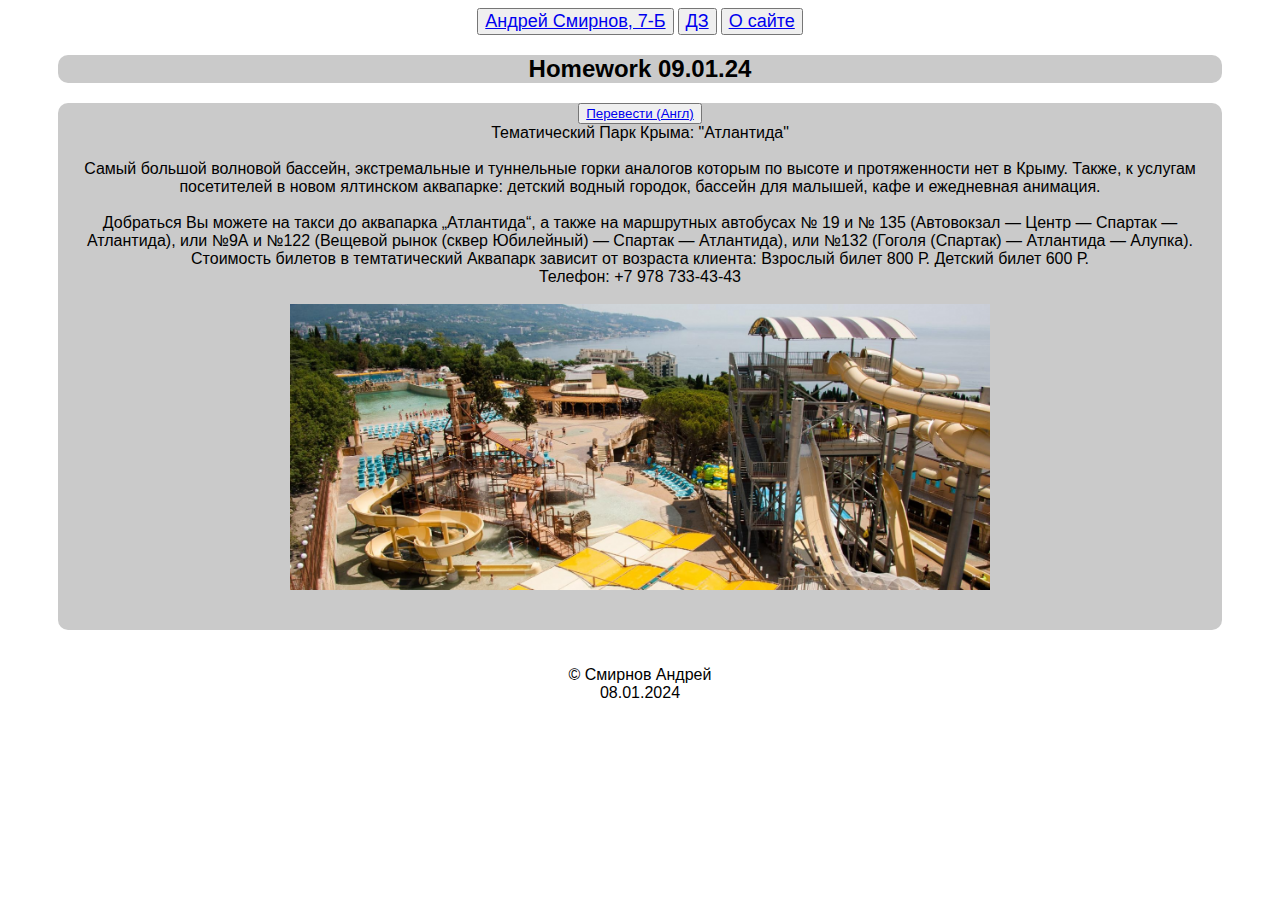
<file: index.html>
<!DOCTYPE html>
<link rel="stylesheet" href="style.css">
<title>ДЗ</title>
<body>
    <div class="menu"> 
        <center>

        <button><a href="andrew.html">Андрей Смирнов, 7-Б</a></button>

        <button><a href="index.html">ДЗ</a></button>

        <button><a href="inf.html">О сайте</a></button> 
    </center>
    </div>


    <section class="Homework1">
<center><h2>Homework 09.01.24</h2></center>
    </section>
<section class="Homework"><center>
    <button><a href="index2.html">Перевести (Англ)</a></button> <Br>
    Тематический Парк Крыма: "Атлантида" <Br><Br>
     Самый большой волновой бассейн, экстремальные и туннельные горки аналогов которым по высоте и протяженности нет в Крыму. Также, к услугам посетителей в новом ялтинском аквапарке: детский водный городок, бассейн для малышей, кафе и ежедневная анимация.
     <Br><Br>Добраться Вы можете на такси до аквапарка „Атлантида“, а также на маршрутных автобусах № 19 и № 135 (Автовокзал — Центр — Спартак — Атлантида), или №9А и №122 (Вещевой рынок (сквер Юбилейный) — Спартак — Атлантида), или №132 (Гоголя (Спартак) — Атлантида — Алупка).
     <Br> Стоимость билетов в темтатический Аквапарк зависит от возраста клиента: Взрослый билет 800 Р. Детский билет 600 Р. <Br>Телефон: +7 978 733-43-43<Br>
        <Br><img src="kartinka1.jpg" width="700"><Br>    <Br>    <Br>
        </center>
    </section>
</body>    <Br>    <Br>
<center> <section class="PS">
    © Смирнов Андрей <br> 08.01.2024
</section>
</center>
</html>
</file>
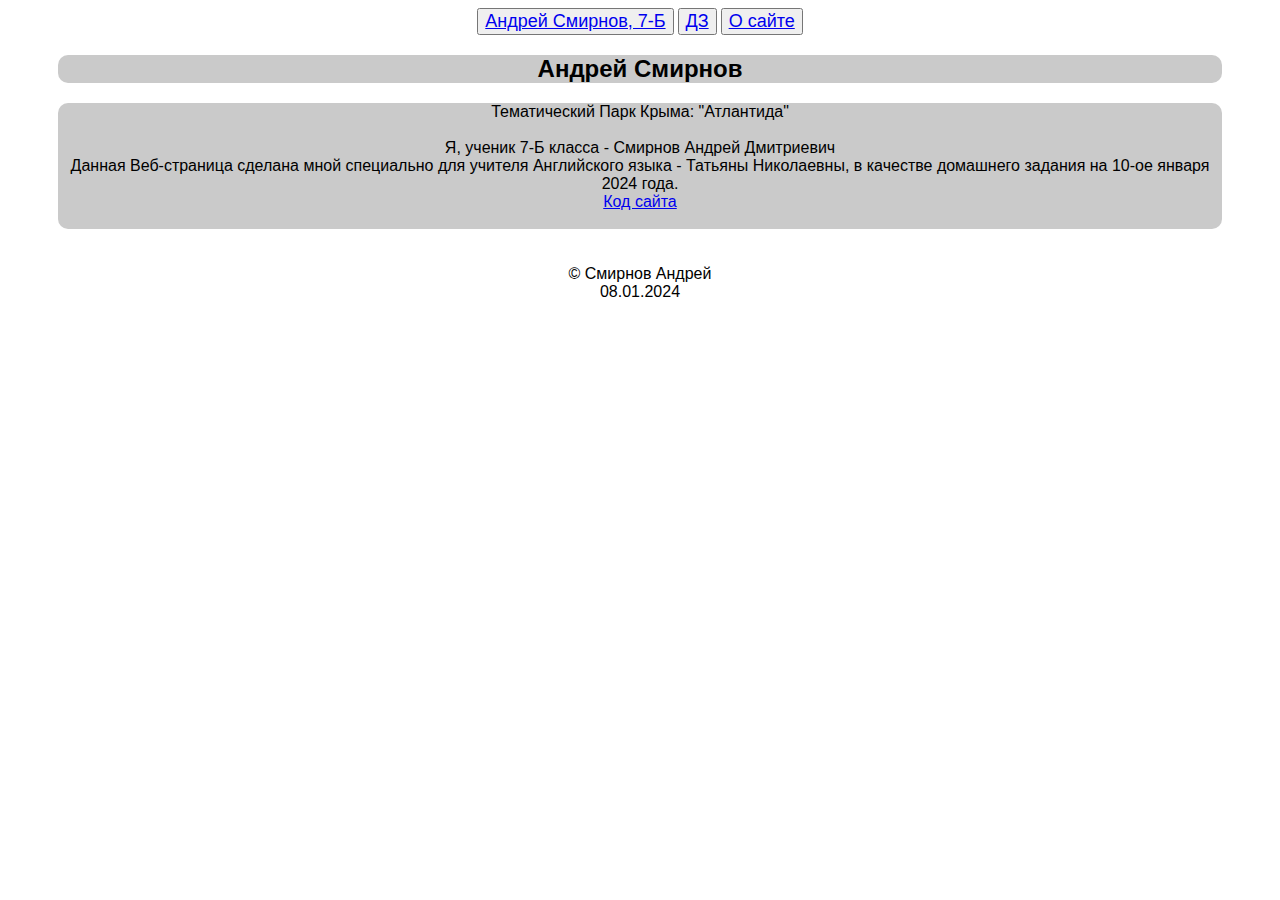
<file: andrew.html>
<!DOCTYPE html>
<link rel="stylesheet" href="style.css">
<title>ДЗ</title>
<body>
    <div class="menu"> 
        <center>

        <button><a href="andrew.html">Андрей Смирнов, 7-Б</a></button>

        <button><a href="index.html">ДЗ</a></button>

        <button><a href="inf.html">О сайте</a></button> 
    </center>
    </div>


    <section class="Homework1">
<center><h2>Андрей Смирнов</h2></center>
    </section>
<section class="Homework"><center>
    Тематический Парк Крыма: "Атлантида" <Br><Br>
    Я, ученик 7-Б класса - Смирнов Андрей Дмитриевич
    <Br> Данная Веб-страница сделана мной специально для учителя Английского языка - Татьяны Николаевны, в качестве домашнего задания на 10-ое января 2024 года.
    <Br>   <a href="kod.html">Код сайта</a> <Br><Br> 
        </center>
</section>
</body>    <Br>    <Br>
<center> <section class="PS">
    © Смирнов Андрей <br> 08.01.2024
</section>
</center>
</html>
</file>
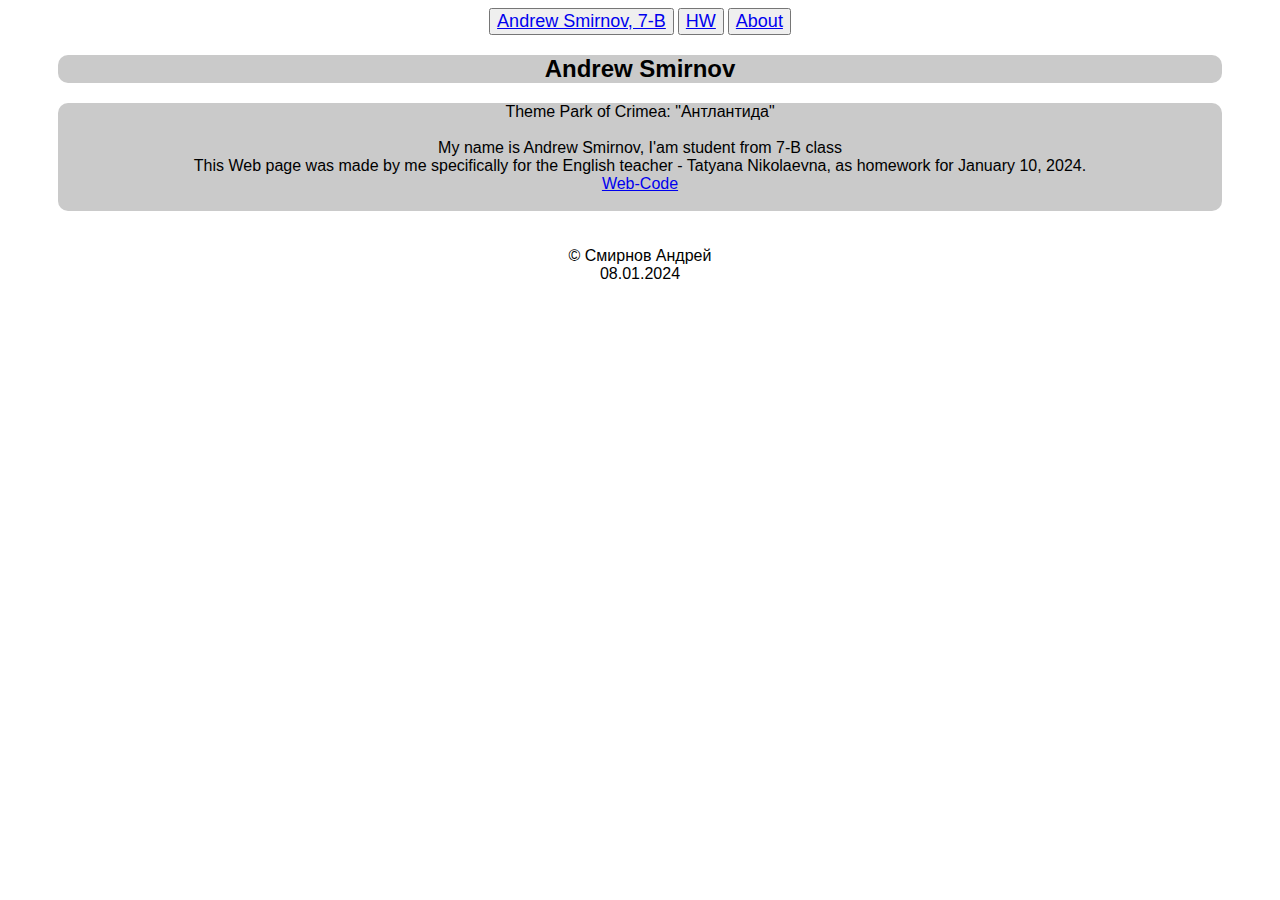
<file: andrew2.html>
<!DOCTYPE html>
<link rel="stylesheet" href="style.css">
<title>ДЗ</title>
<body>
    <div class="menu"> 
        <center>

        <button><a href="andrew2.html">Andrew Smirnov, 7-B</a></button>

        <button><a href="index2.html">HW</a></button>

        <button><a href="inf2.html">About</a></button> 
    </center>
    </div>


    <section class="Homework1">
<center><h2>Andrew Smirnov</h2></center>
    </section>
<section class="Homework"><center>
    Theme Park of Crimea: "Антлантида" <Br><Br>
        My name is Andrew Smirnov, I'am student from 7-B class
    <Br> This Web page was made by me specifically for the English teacher - Tatyana Nikolaevna, as homework for January 10, 2024.
    <Br>   <a href="kod.html">Web-Code</a> <Br><Br> 
        </center>
</section>
</body>    <Br>    <Br>
<center> <section class="PS">
    © Смирнов Андрей <br> 08.01.2024
</section>
</center>
</html>
</file>
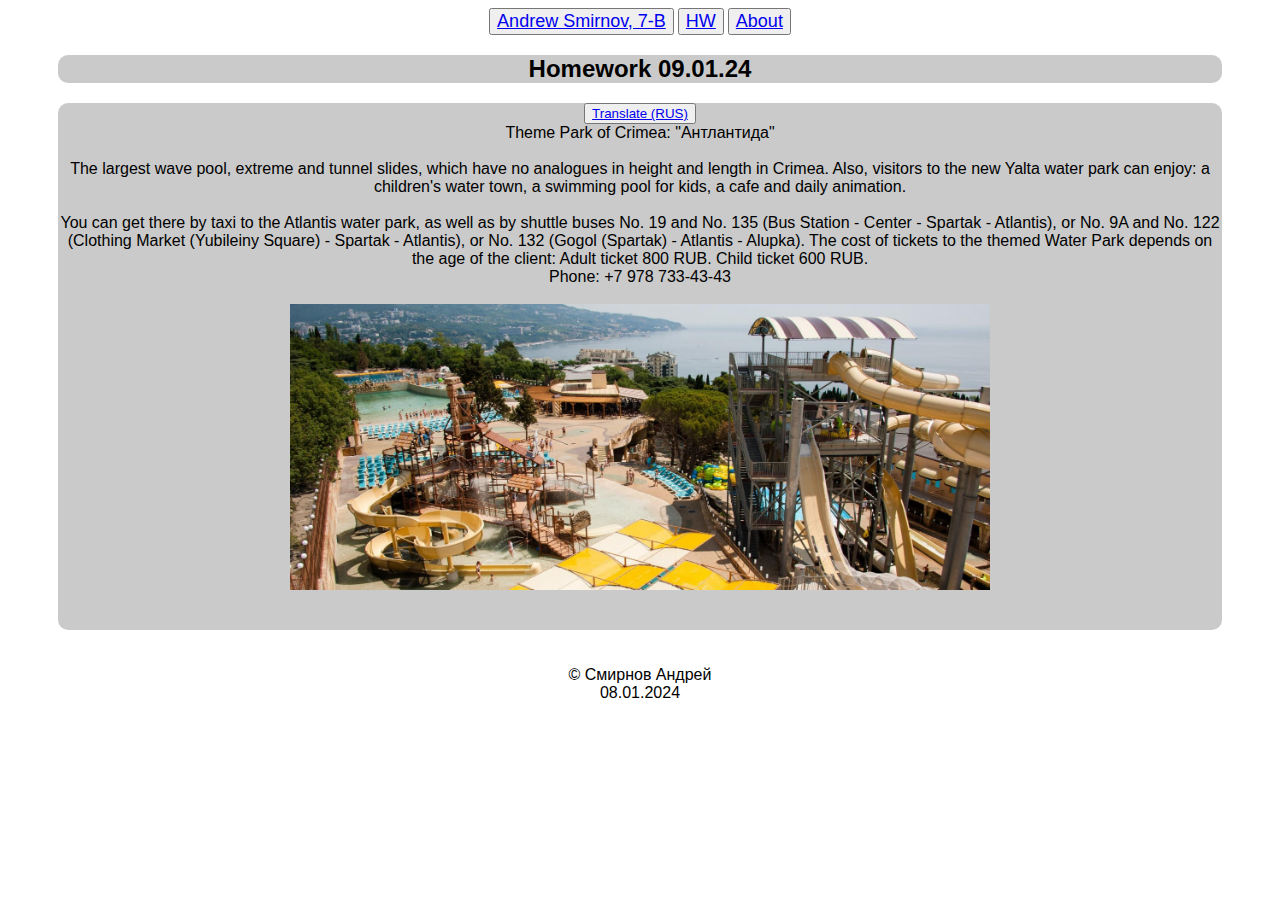
<file: index2.html>
<!DOCTYPE html>
<link rel="stylesheet" href="style.css">
<title>ДЗ</title>
<body>
    <div class="menu"> 
        <center>

        <button><a href="andrew2.html">Andrew Smirnov, 7-B</a></button>

        <button><a href="index2.html">HW</a></button>

        <button><a href="inf2.html">About</a></button> 
    </center>
    </div>


    <section class="Homework1">
<center><h2>Homework 09.01.24</h2></center>
    </section>
<section class="Homework"><center>
    <button><a href="index.html">Translate (RUS)</a></button> <Br>Theme Park of Crimea: "Антлантида"<Br><Br>
    The largest wave pool, extreme and tunnel slides, which have no analogues in height and length in Crimea. Also, visitors to the new Yalta water park can enjoy: a children's water town, a swimming pool for kids, a cafe and daily animation.
     <Br><Br>You can get there by taxi to the Atlantis water park, as well as by shuttle buses No. 19 and No. 135 (Bus Station - Center - Spartak - Atlantis), or No. 9A and No. 122 (Clothing Market (Yubileiny Square) - Spartak - Atlantis), or No. 132 (Gogol (Spartak) - Atlantis - Alupka).
        The cost of tickets to the themed Water Park depends on the age of the client: Adult ticket 800 RUB. Child ticket 600 RUB.
        <Br>Phone: +7 978 733-43-43<Br>
        <Br><img src="kartinka1.jpg" width="700"><Br>    <Br>    <Br>
        </center>
    </section>
</body>    <Br>    <Br>
<center> <section class="PS">
    © Смирнов Андрей <br> 08.01.2024
</section>
</center>
</html>
</file>
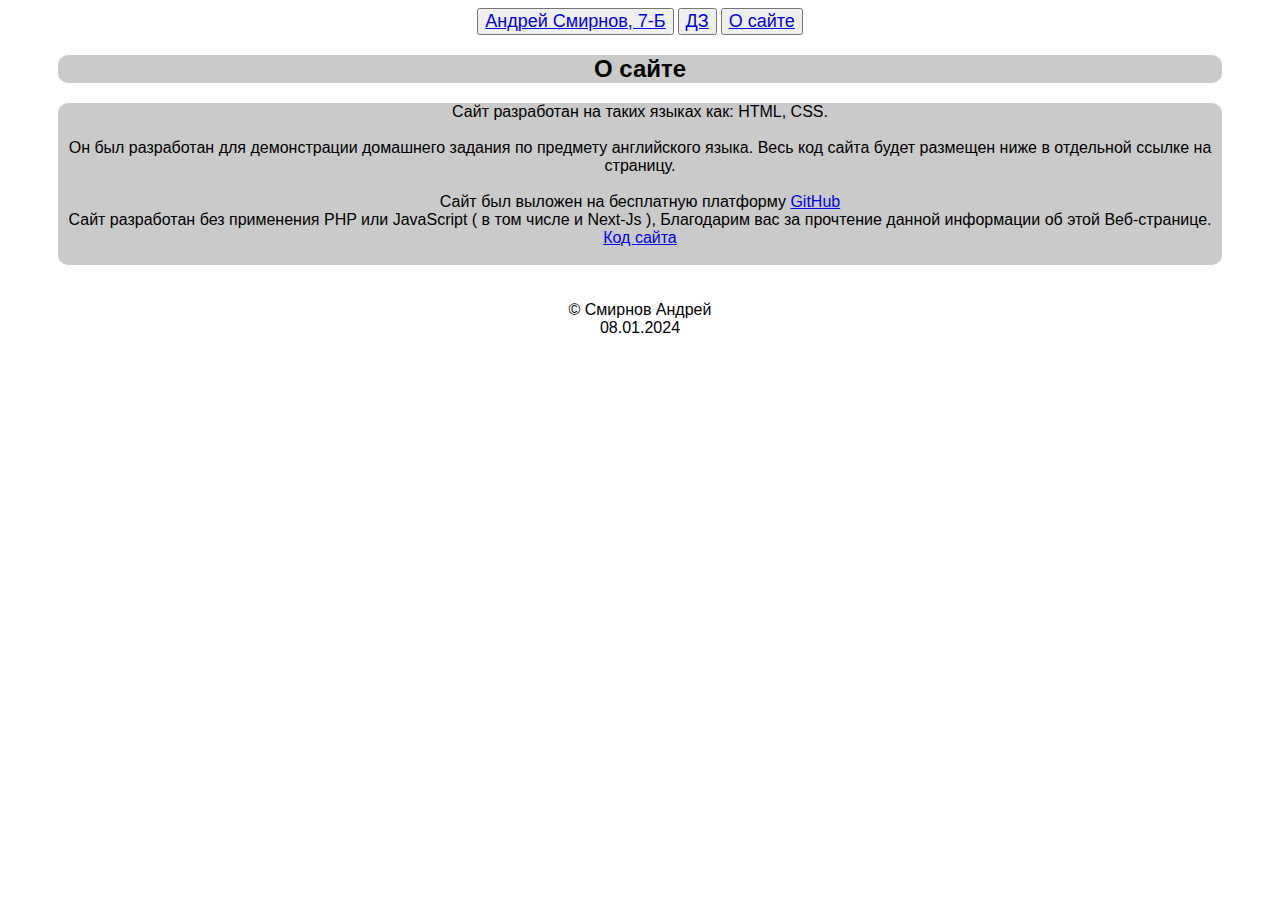
<file: inf.html>
<!DOCTYPE html>
<link rel="stylesheet" href="style.css">
<title>ДЗ</title>
<body>
    <div class="menu"> 
        <center>

        <button><a href="andrew.html">Андрей Смирнов, 7-Б</a></button>

        <button><a href="index.html">ДЗ</a></button>

        <button><a href="inf.html">О сайте</a></button> 
    </center>
    </div>


    <section class="Homework1">
<center><h2>О сайте</h2></center>
    </section>
<section class="Homework"><center>
    Сайт разработан на таких языках как: HTML, CSS. <Br><Br>
     Он был разработан для демонстрации домашнего задания по предмету английского языка. Весь код сайта будет размещен ниже в отдельной ссылке на страницу.
     <Br><Br>Сайт был выложен на бесплатную платформу <a href="https://github.com">GitHub</a>
     <Br> Сайт разработан без применения PHP или JavaScript ( в том числе и Next-Js ), Благодарим вас за прочтение данной информации об этой Веб-странице.
        <Br><a href="kod.txt">Код сайта</a><Br><Br>
        </center>
</section>
</body>    <Br>    <Br>
<center> <section class="PS">
    © Смирнов Андрей <br> 08.01.2024
</section>
</center>
</html>
</file>
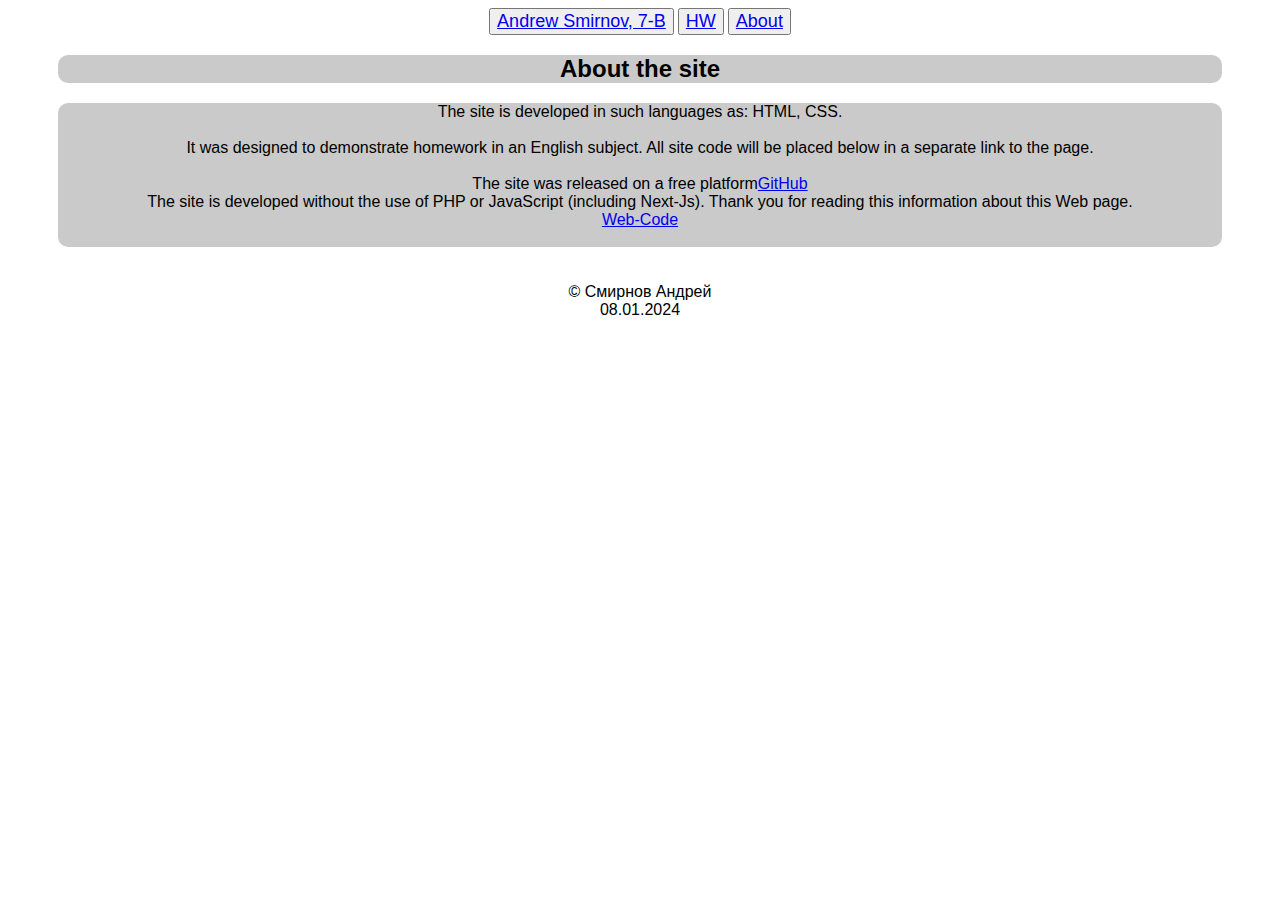
<file: inf2.html>
<!DOCTYPE html>
<link rel="stylesheet" href="style.css">
<title>ДЗ</title>
<body>
    <div class="menu"> 
        <center>

            <button><a href="andrew2.html">Andrew Smirnov, 7-B</a></button>

            <button><a href="index2.html">HW</a></button>
    
            <button><a href="inf2.html">About</a></button> 
    </center>
    </div>


    <section class="Homework1">
<center><h2>About the site</h2></center>
    </section>
<section class="Homework"><center>
    The site is developed in such languages ​​as: HTML, CSS. <Br><Br>
     It was designed to demonstrate homework in an English subject. All site code will be placed below in a separate link to the page.
     <Br><Br>The site was released on a free platform<a href="https://github.com">GitHub</a>
     <Br> The site is developed without the use of PHP or JavaScript (including Next-Js). Thank you for reading this information about this Web page.
        <Br><a href="kod.txt">Web-Code</a><Br><Br>
        </center>
</section>
</body>    <Br>    <Br>
<center> <section class="PS">
    © Смирнов Андрей <br> 08.01.2024
</section>
</center>
</html>
</file>
<file: style.css>
.Homework {
    background-color: rgb(202, 202, 202);
    margin-right: 50px;
    margin-left: 50px;
    border-radius: 10px;
    font-family: 'Franklin Gothic Medium', 'Arial Narrow', Arial, sans-serif;
}
.Homework1 {
    background-color: rgb(202, 202, 202);
    margin-right: 50px;
    margin-left: 50px;
    border-radius: 10px;
    font-family: 'Franklin Gothic Medium', 'Arial Narrow', Arial, sans-serif;
}
.menu button {
    font-size: large;
}
.PS {
    font-size: medium;
    font-family: 'Gill Sans', 'Gill Sans MT', 'Calibri', 'Trebuchet MS', sans-serif;
}
</file>
